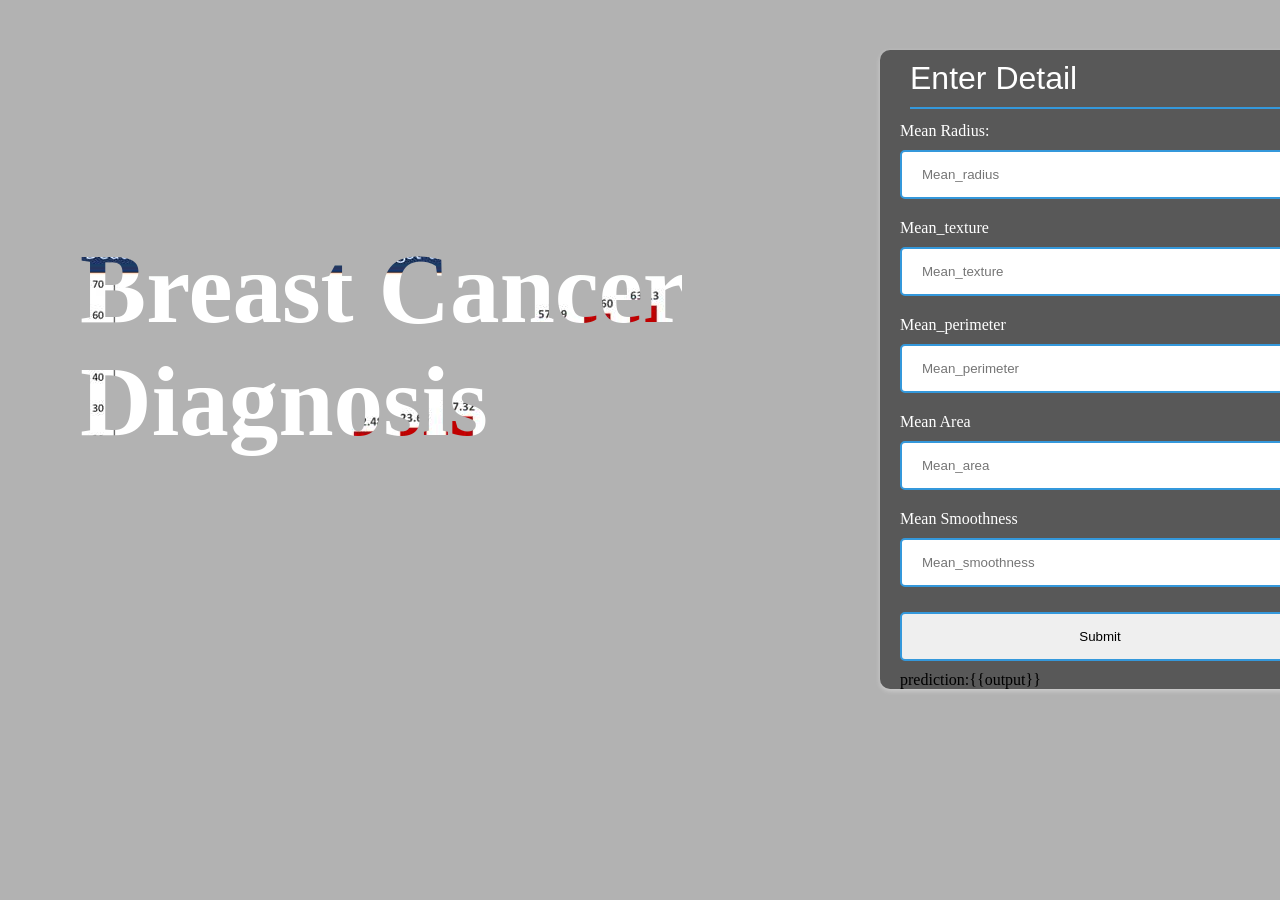
<file: templates/index.html>
<!DOCTYPE html>
<html lang="en">
  <head>
    <meta charset="UTF-8" />
    <meta http-equiv="X-UA-Compatible" content="IE=edge" />
    <meta name="viewport" content="width=device-width, initial-scale=1.0" />
    <link rel="stylesheet" href="./Css/index.css" />
    <title>Document</title>
  </head>
  <body>
    <div class="houseContainer">
      <div class="houseContainer_result">
        <div class="image">
          <h1>Breast Cancer Diagnosis</h1>
        </div>
        <form class="Form" action="http://127.0.0.1:5000/prediction" method="post">
          <h1>Enter Detail</h1>
          <div class="formInput">
            <div class="formInput_container">
              <p>Mean Radius:</p>
              <input type="number" name="Mean_radius" placeholder="Mean_radius" step=0.0001 />
            </div>
            <div class="formInput_container">
              <p>Mean_texture</p>
              <input type="number" name="Mean_texture" placeholder="Mean_texture" step=0.0001/>
            </div>
            <div class="formInput_container">
              <p>Mean_perimeter</p>
              <input type="number"name="Mean_perimeter" placeholder="Mean_perimeter" step=0.0001/>
            </div>
            <div class="formInput_container">
              <p>Mean Area</p>
              <input type="number" name="Mean_area" placeholder="Mean_area" step=0.0001 />
            </div>
            <div class="formInput_container">
              <p>Mean Smoothness</p>
              <input type="number" name="Mean_smoothness" placeholder="Mean_smoothness" min="1" step=0.0001/>
            </div>

            <input type="submit">
          </div>
          prediction:{{output}}
        </form>
      </div>
    </div>
  </body>
</html>
</file>
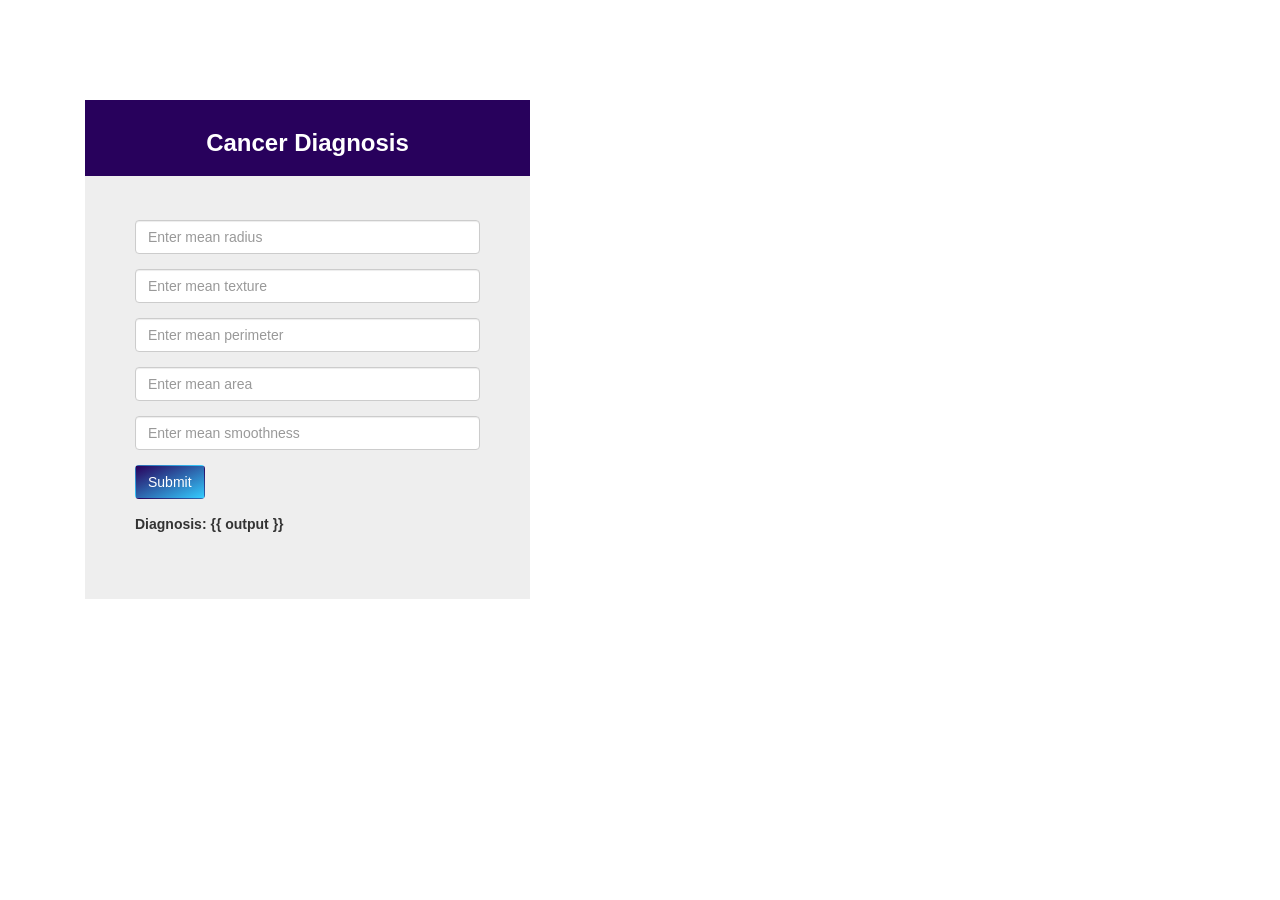
<file: templates/cancer.html>
<!DOCTYPE html>
<html>
<head>
	<title>Cancer Diagnosis</title>

<meta charset="utf-8">
<meta name="viewport" content="width=device-width, initial-scale=1">
<link rel="stylesheet" href="https://maxcdn.bootstrapcdn.com/bootstrap/3.4.1/css/bootstrap.min.css">
<script src="https://ajax.googleapis.com/ajax/libs/jquery/3.5.1/jquery.min.js"></script>
<script src="https://maxcdn.bootstrapcdn.com/bootstrap/3.4.1/js/bootstrap.min.js"></script>

<style type="text/css">
	.btn{
		background: linear-gradient(to bottom right, #28015c, #33ccff);
		color: white;
	}
	.fform{
		background-color: #eee;
		padding: 50px;
		margin-top: 70px;

	}
	.heading{
		background-color: #28015c;
		padding: 10px;
		color: white;
		text-align: center;
	}
	.top {
		position: relative;
		margin-top:100px;
	}
	body {
		background: url('https://www.willametteinnovators.com/wp-content/uploads/2019/07/AdobeStock_214437078-1024x724.jpeg');
		background-size: cover;
	}
	
</style>
</head>
<body style="background-repeat: no-repeat; background-size: 100% 100%; background-attachment: fixed;">
	<div class="col-lg-12">
		<div class="container">
			<div class="col-lg-5 top">
				<div class="col-lg-12 heading">
					<h3><b>Cancer Diagnosis</b></h3>
				</div>
				<form class="form fform" action="/prediction" method="post">
					<div class="form-group">
						<input type="number" name="Mean_radius" placeholder="Enter mean radius" step=0.001 class="form-control">
					</div>
					<div class="form-group">
						<input type="number" name="Mean_texture" placeholder="Enter mean texture" step=0.001 class="form-control">
					</div>
					<div class="form-group">
						<input type="number" name="Mean_perimeter" placeholder="Enter mean perimeter" step=0.001 class="form-control">
					</div>
					<div class="form-group">
						<input type="number" name="Mean_area" placeholder="Enter mean area" step=0.001 class="form-control">
					</div>
                    <div class="form-group">
						<input type="number" name="Mean_smoothness" placeholder="Enter mean smoothness" step=0.001 class="form-control">
					</div>
					<div class="form-group">
						<input type="submit" name="submit" value="Submit" class="btn btn-md">
					</div>
					<div class="form-group">
						<b> Diagnosis: {{ output }} </b>
					</div>

				</form>
			</div>
		</div>
	</div>
</body>
</html>
</file>
<file: templates/Css/index.css>
body {
  margin: 0;
  padding: 0;
}
* {
  margin: 0;
}
.houseContainer {
  background-image: linear-gradient(rgba(0, 0, 0, 0.3), rgba(0, 0, 0, 0.3)),
    url("https://www.einfochips.com/blog/wp-content/uploads/2020/12/how-edge-ai-is-transforming-healthcare-blog-fetaured-1280x720.jpg");
  background-position: center;
  background-repeat: no-repeat;
  background-size: cover;
  height: 100vh;
}
.houseContainer_result {
  display: flex;
  align-items: center;
  justify-content: space-between;
  padding: 0 80px;
}
.Form {
  display: flex;
  flex-direction: column;
  width: 500px;
  /* align-items: center;
      justify-content: center; */
  text-align: start;
  background: rgba(0, 0, 0, 0.5);
  border-radius: 10px;
  box-shadow: 0px 2px 5px 0 rgba(249, 249, 249, 0.4);
  padding: 0 20px;
  margin-top: 50px;
}
.Form h1 {
  font-family: sans-serif;
  font-weight: 400;
  color: #fff;
  padding: 10px;
  position: relative;
}
.formInput_container {
  display: flex;
  flex-direction: column;
  margin: 5px 0;
}
.formInput_container p {
  color: #fff;
}
.formInput {
  margin-top: 10px;
}
.image h1 {
  font-size: 6.2rem;
  font-weight: 800;
  width: 800px;
  background: url(../Images/graph.jpg) no-repeat;
  -webkit-background-clip: text;
  -webkit-text-fill-color: transparent;
}
.Form h1::before {
  content: "";
  position: absolute;
  left: 10px;
  right: 10px;
  bottom: -2px;
  height: 2px;
  width: auto;
  background-color: #3498db;
}
.container h1 {
  text-align: center;
}
.formInput {
  display: flex;
  align-items: flex-start;
  justify-content: flex-start;
  flex-direction: column;
}
.formInput input {
  margin: 10px 0;
  padding: 15px 20px;
  width: 400px;
  border-radius: 5px;
  outline-width: 0px;
  border: 2px solid #3498db;
  outline: none;
  transition: 0.2s;
}
.formInput > button {
  padding: 10px 20px;
  border-radius: 5px;
  border: none;
  font-size: 1.2rem;
  width: 200px;
  margin-top: 20px;
  margin-bottom: 10px;
}
.result {
  display: flex;
  align-items: flex-start;
  justify-content: flex-start;
  flex-direction: column;
}
.result h3 {
  font-size: 20px;
  font-weight: 400;
  color: white;
  padding: 10px 0;
}
.formInput > button:hover {
  opacity: 0.8;
  transform: scale(0.9);
  transition: all 150ms ease-in-out;
}
.formInput input:focus {
  width: 280px;
  border-color: #2ecc71;
}
</file>
